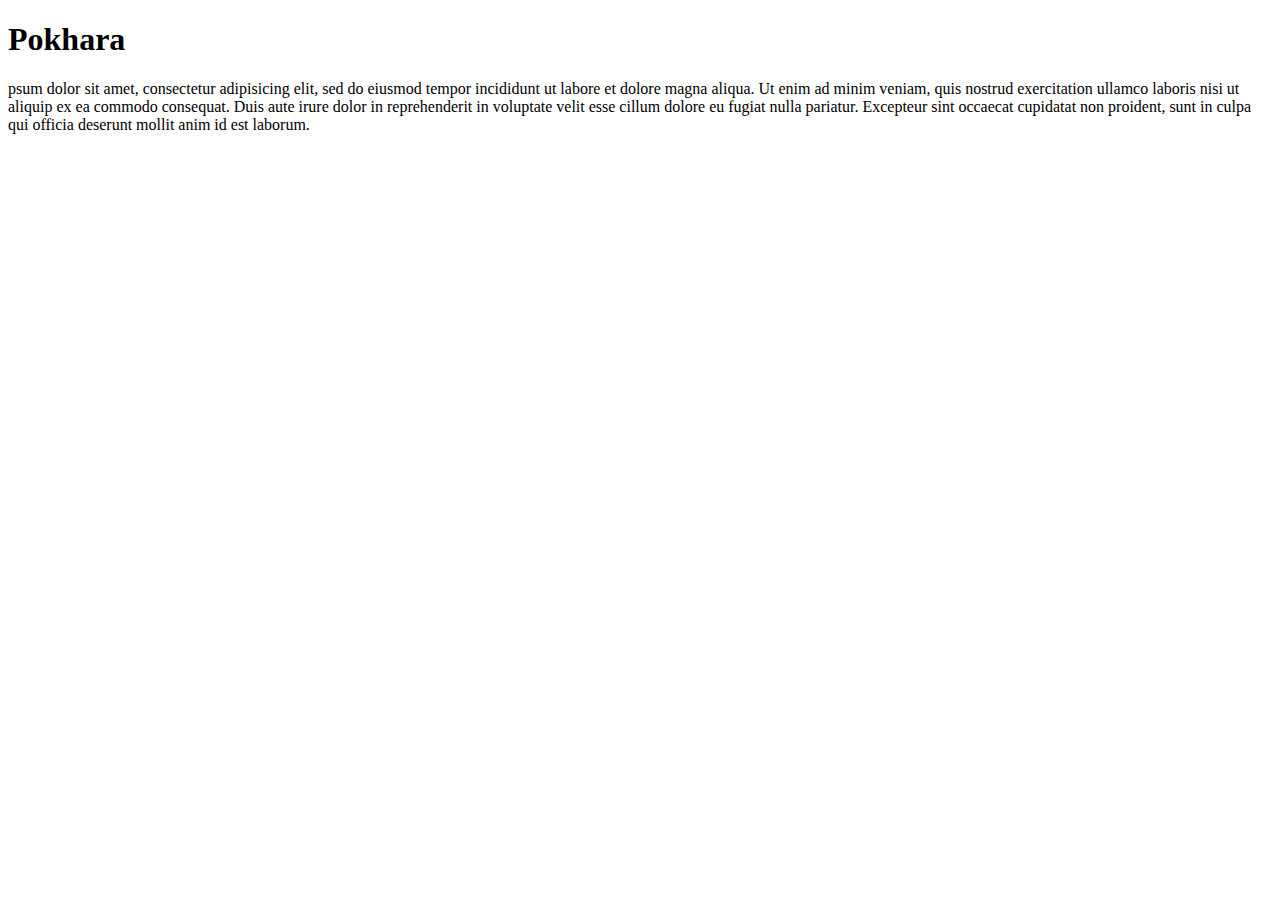
<file: index.html>
<!DOCTYPE html>
<html>
<head>
	<title></title>
</head>
<body>
<h1>Pokhara</h1>
psum dolor sit amet, consectetur adipisicing elit, sed do eiusmod
tempor incididunt ut labore et dolore magna aliqua. Ut enim ad minim veniam,
quis nostrud exercitation ullamco laboris nisi ut aliquip ex ea commodo
consequat. Duis aute irure dolor in reprehenderit in voluptate velit esse
cillum dolore eu fugiat nulla pariatur. Excepteur sint occaecat cupidatat non
proident, sunt in culpa qui officia deserunt mollit anim id est laborum.
<script type="text/javascript" src="./js/script.js"></script>
</body>
</html>
</file>
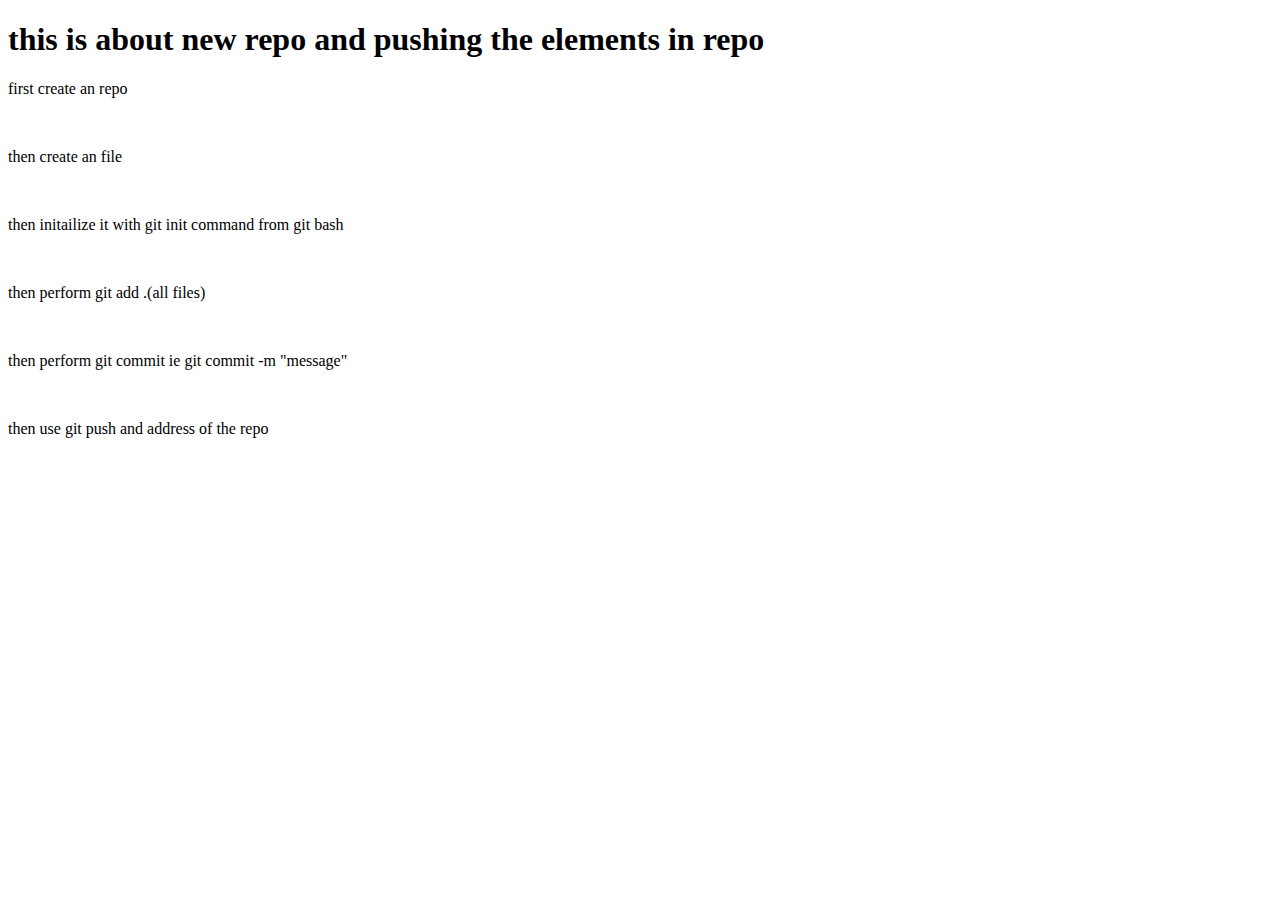
<file: git.html>
<!DOCTYPE html>
<html>
<head>
	<title><b><i>About git</i></b> </title>
</head>
<body>
	<h1>this is about new repo and pushing the elements in repo</h1>
	<p>first create an repo</p><br />
	<p>then create an file  </p><br />
	<p>then initailize it with git init command from git bash</p><br />
	<p>then perform git add .(all files)</p><br />
	<p>then perform git commit ie git commit -m "message"</p><br />
	<p>then use git push and address of the repo</p>

</body>
</html>
</file>
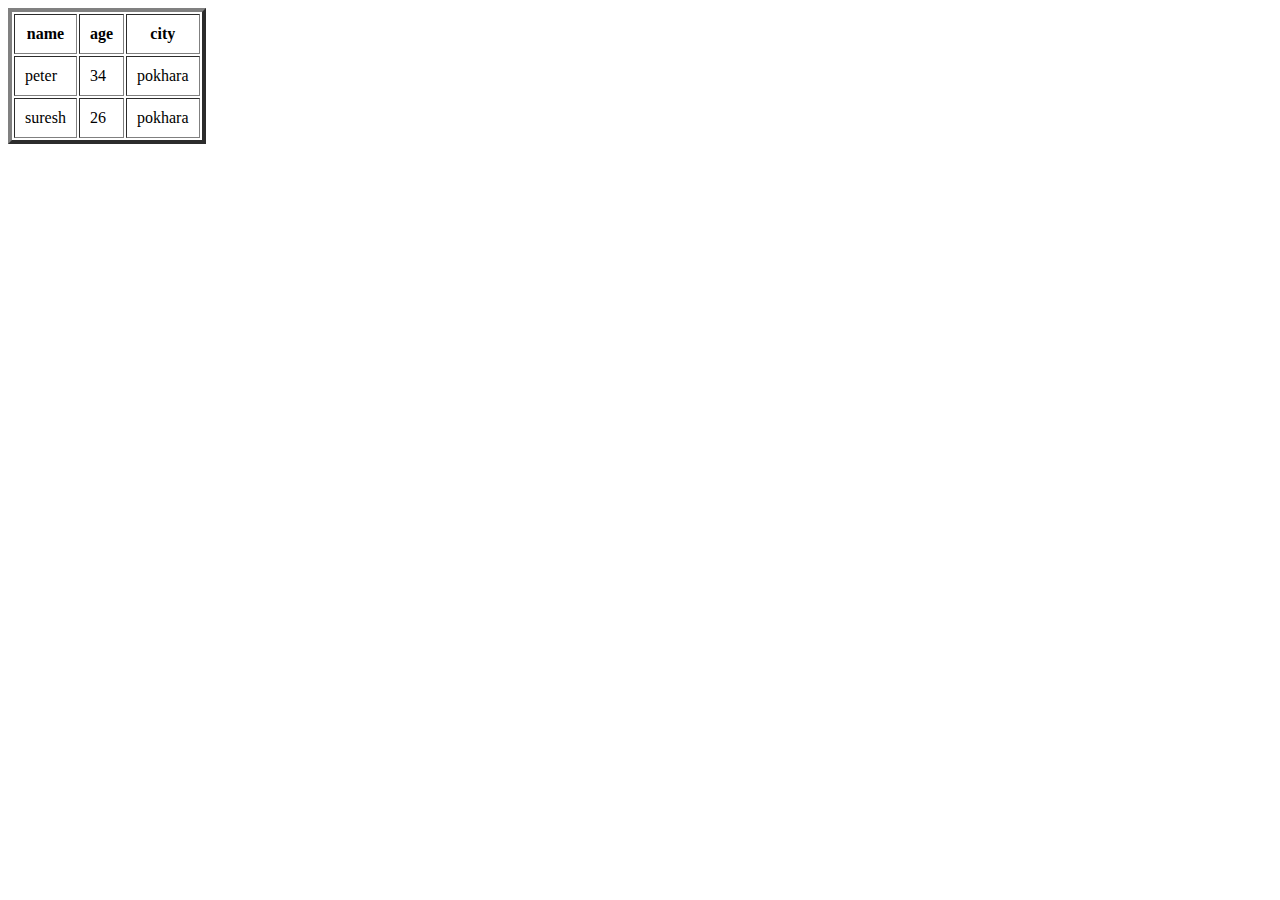
<file: new.html>
<!DOCTYPE html>
<html>
<head>
	<title>table</title>
</head>
<body>
<table border="4"cellpadding="10",cellspacing="10">
	<tr>
		<th>name</th>
		<th>age</th>
		<th>city</th>
	</tr>
	<tr>
		<td>peter</td>
		<td>34</td>
		<td>pokhara</td>
	</tr>
	<tr>
		<td>suresh</td>
		<td>26</td>
		<td>pokhara</td>
	</tr>
</table>
</body>
</html>
</file>
